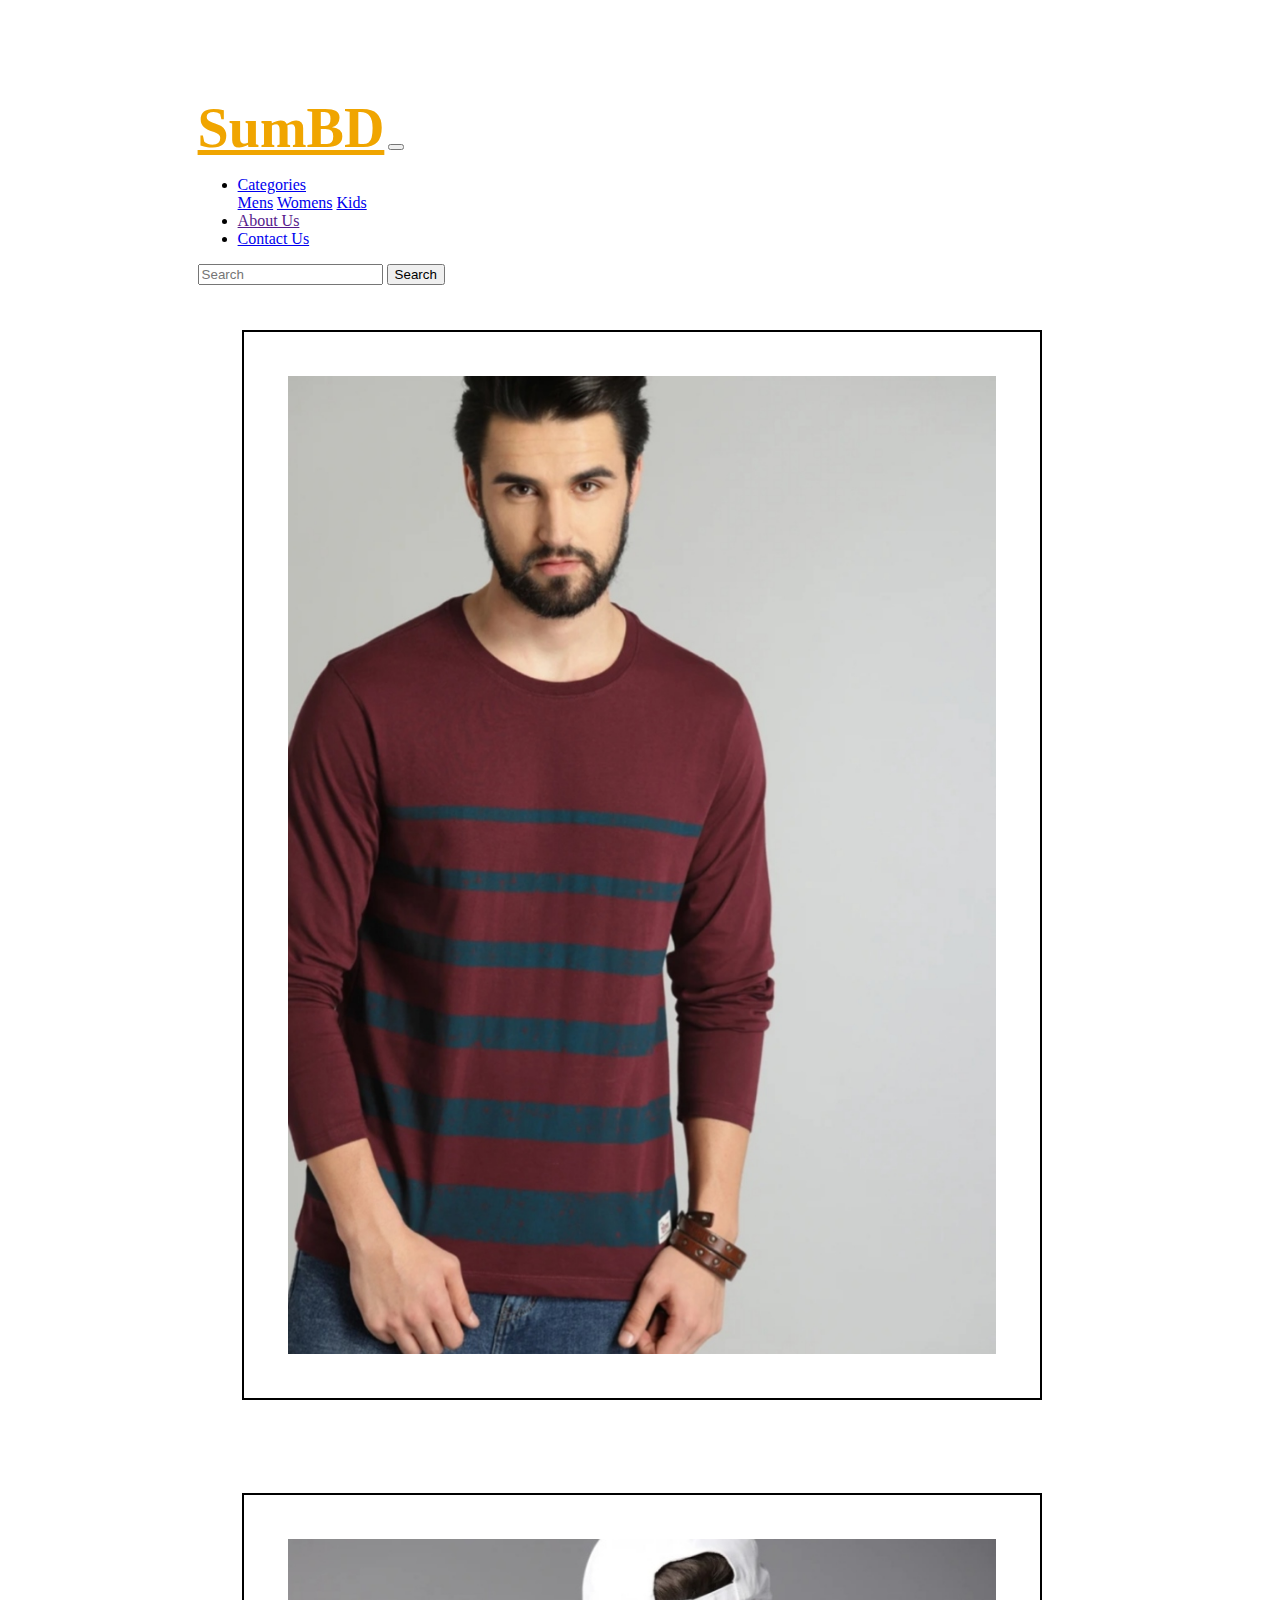
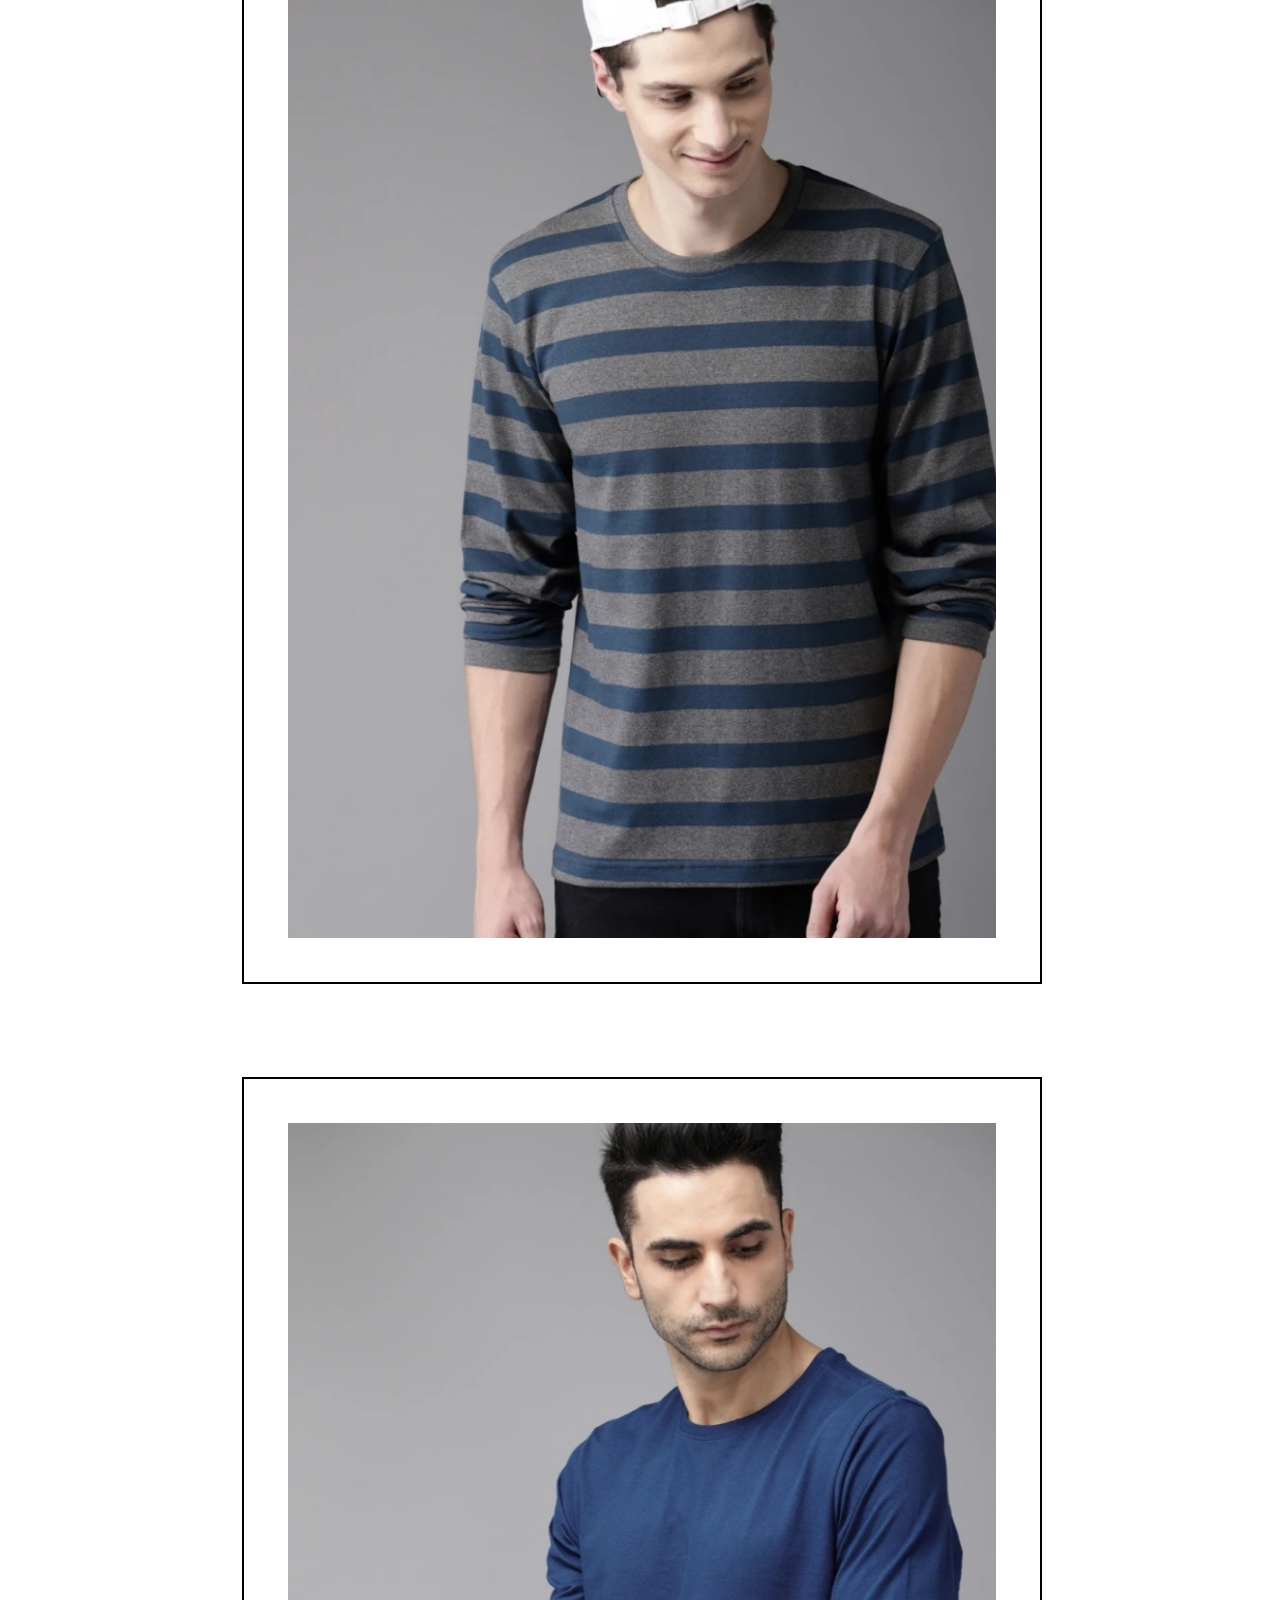
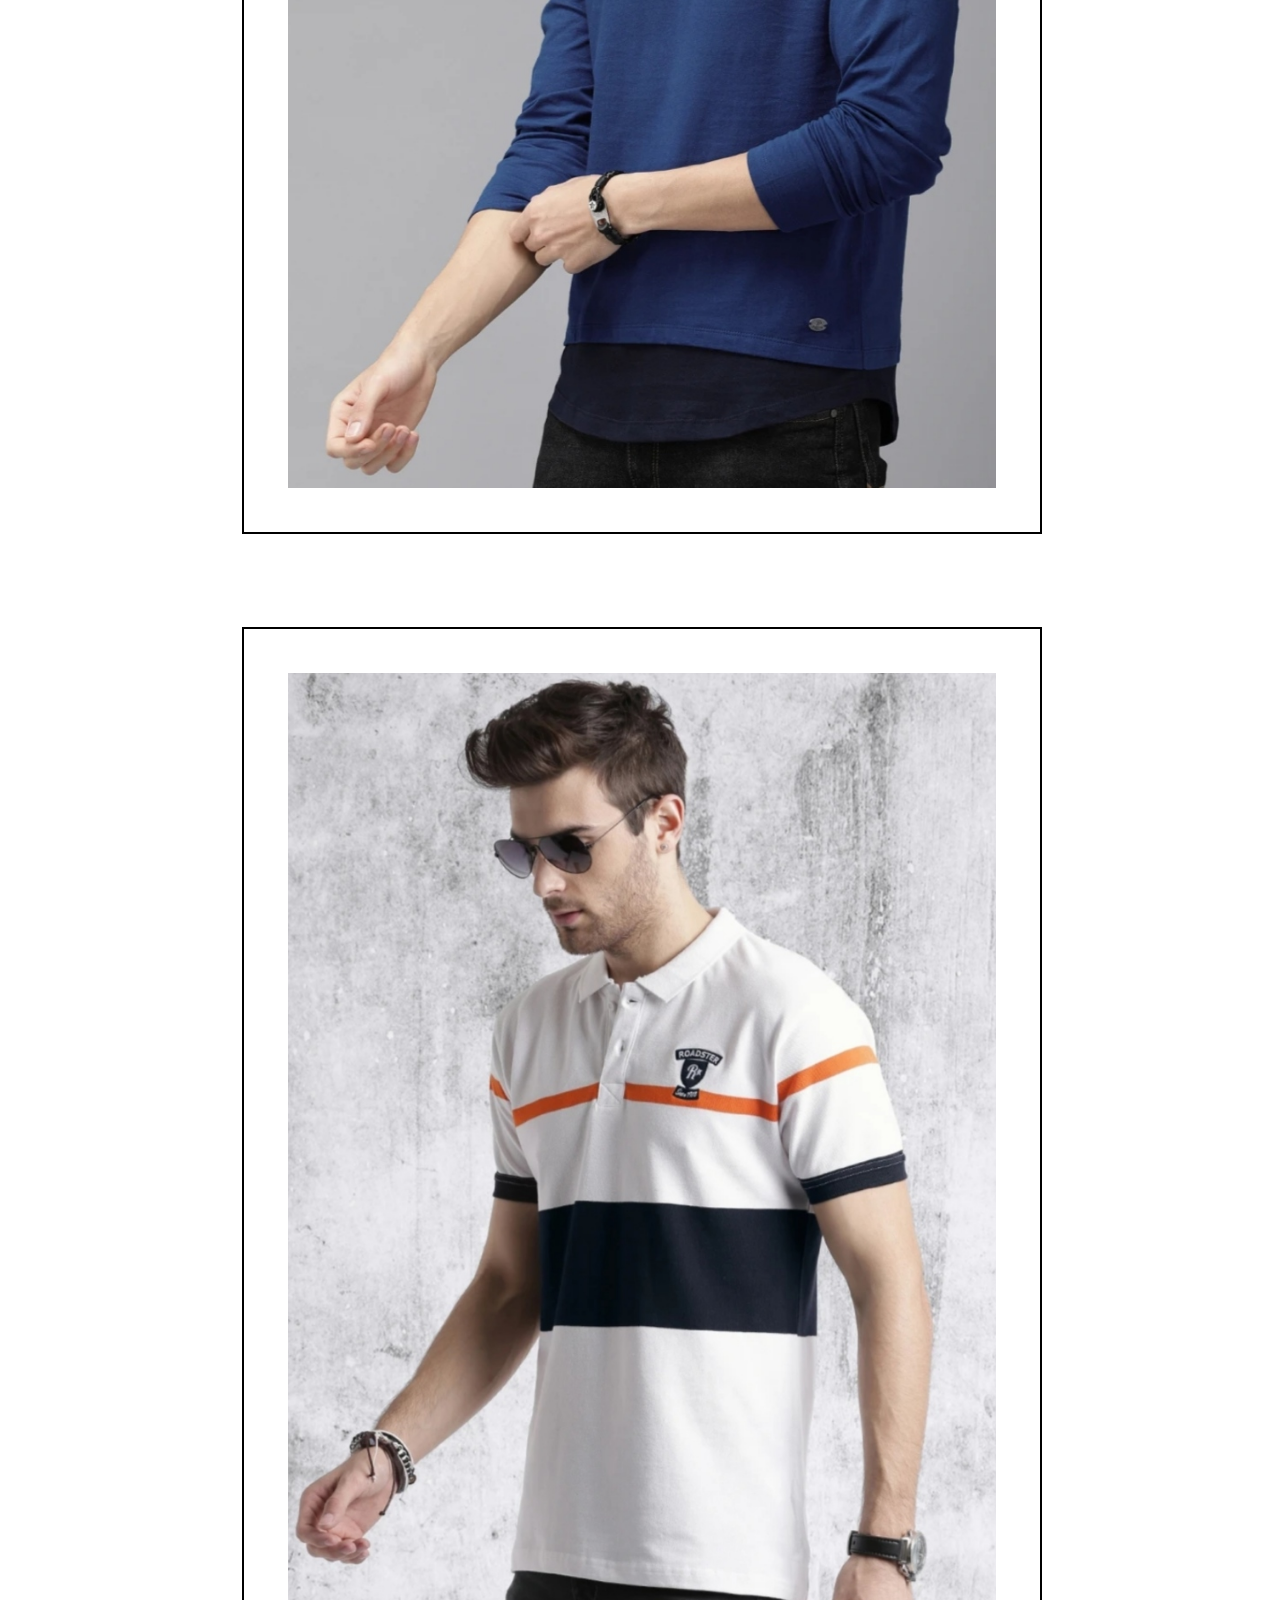
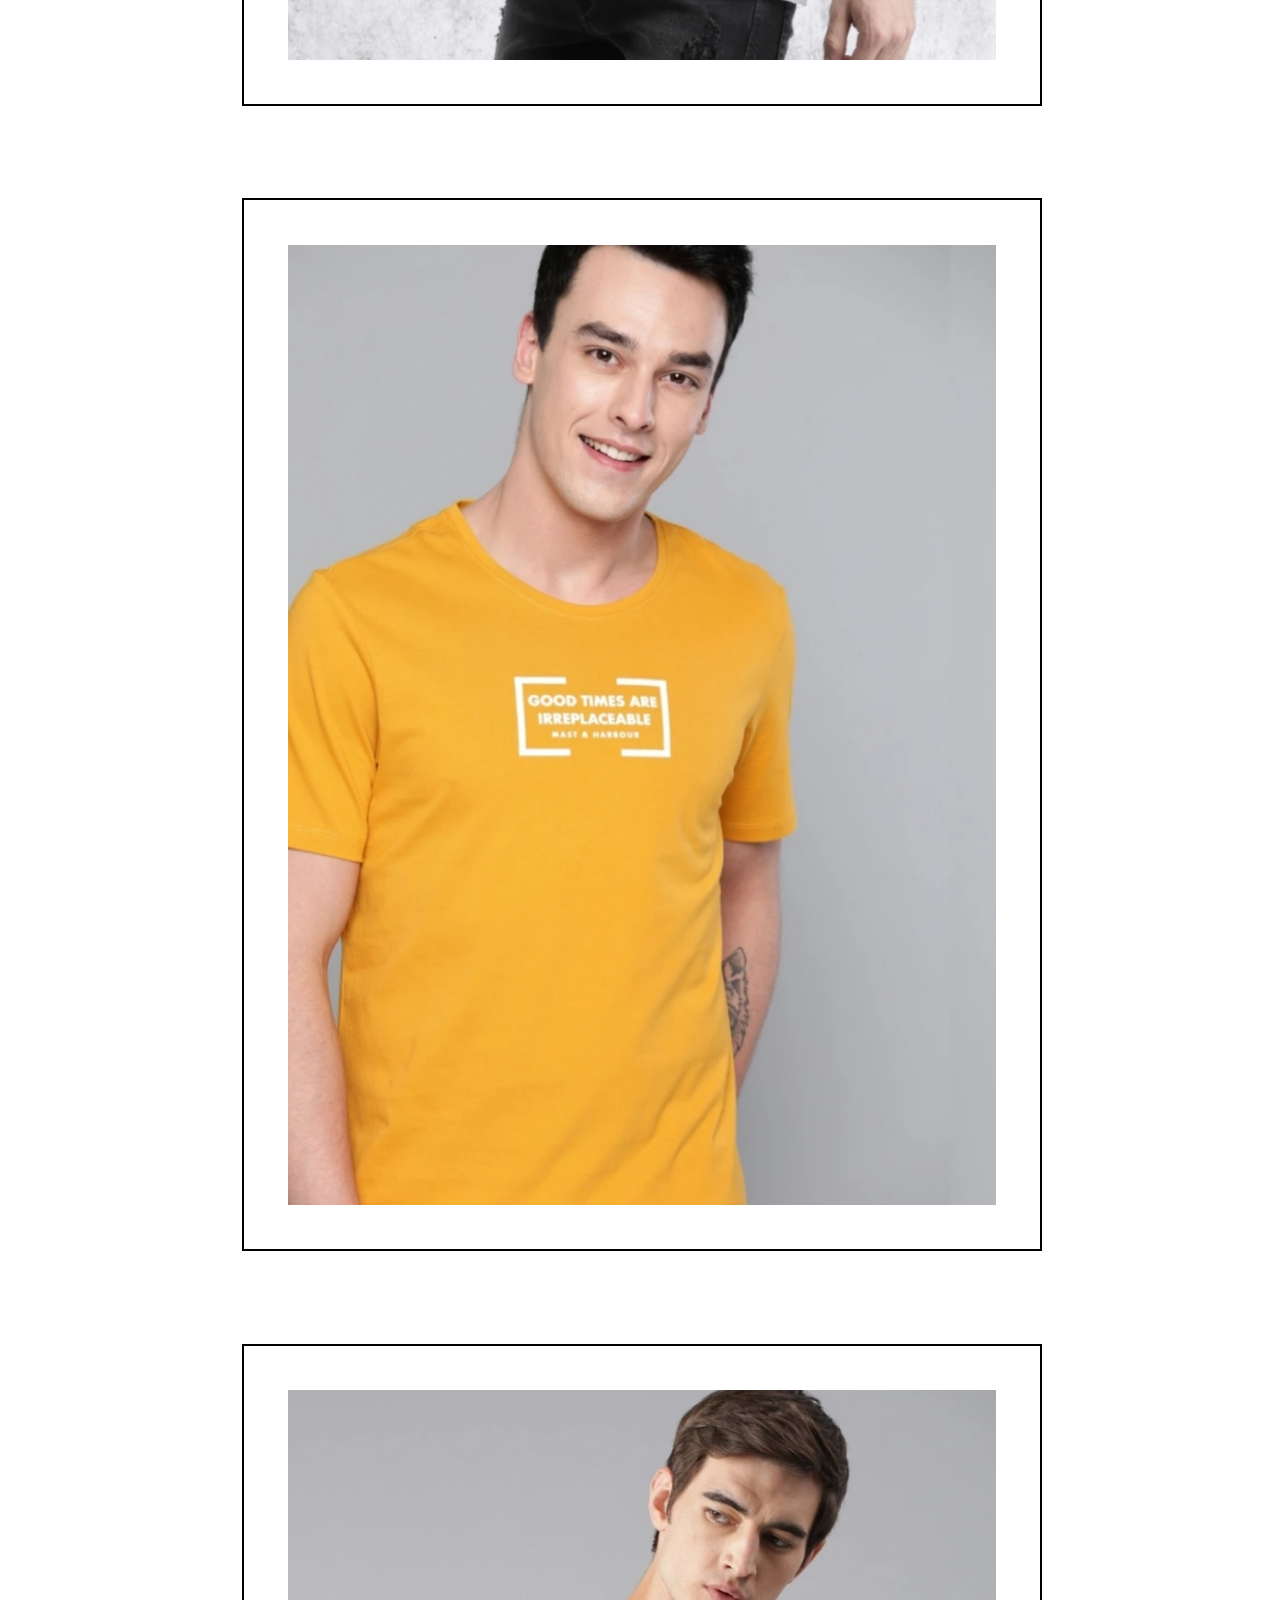
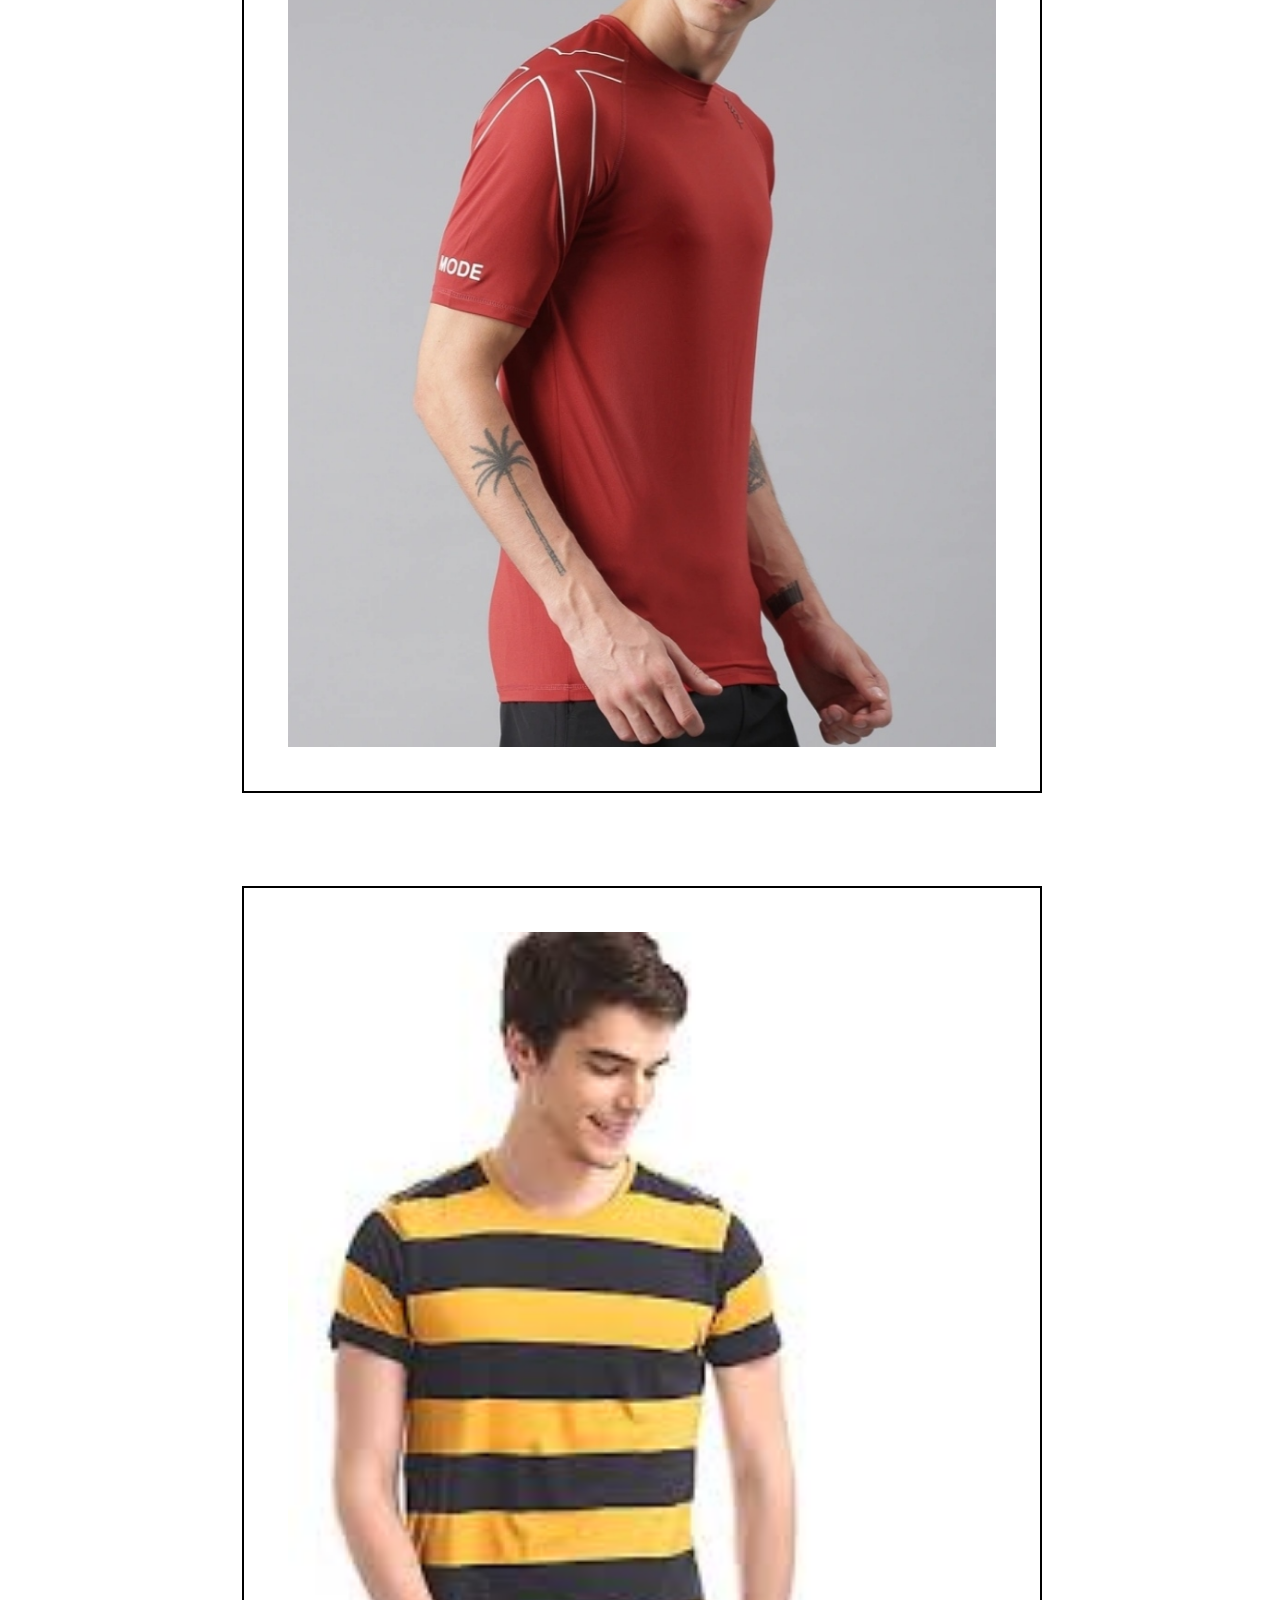
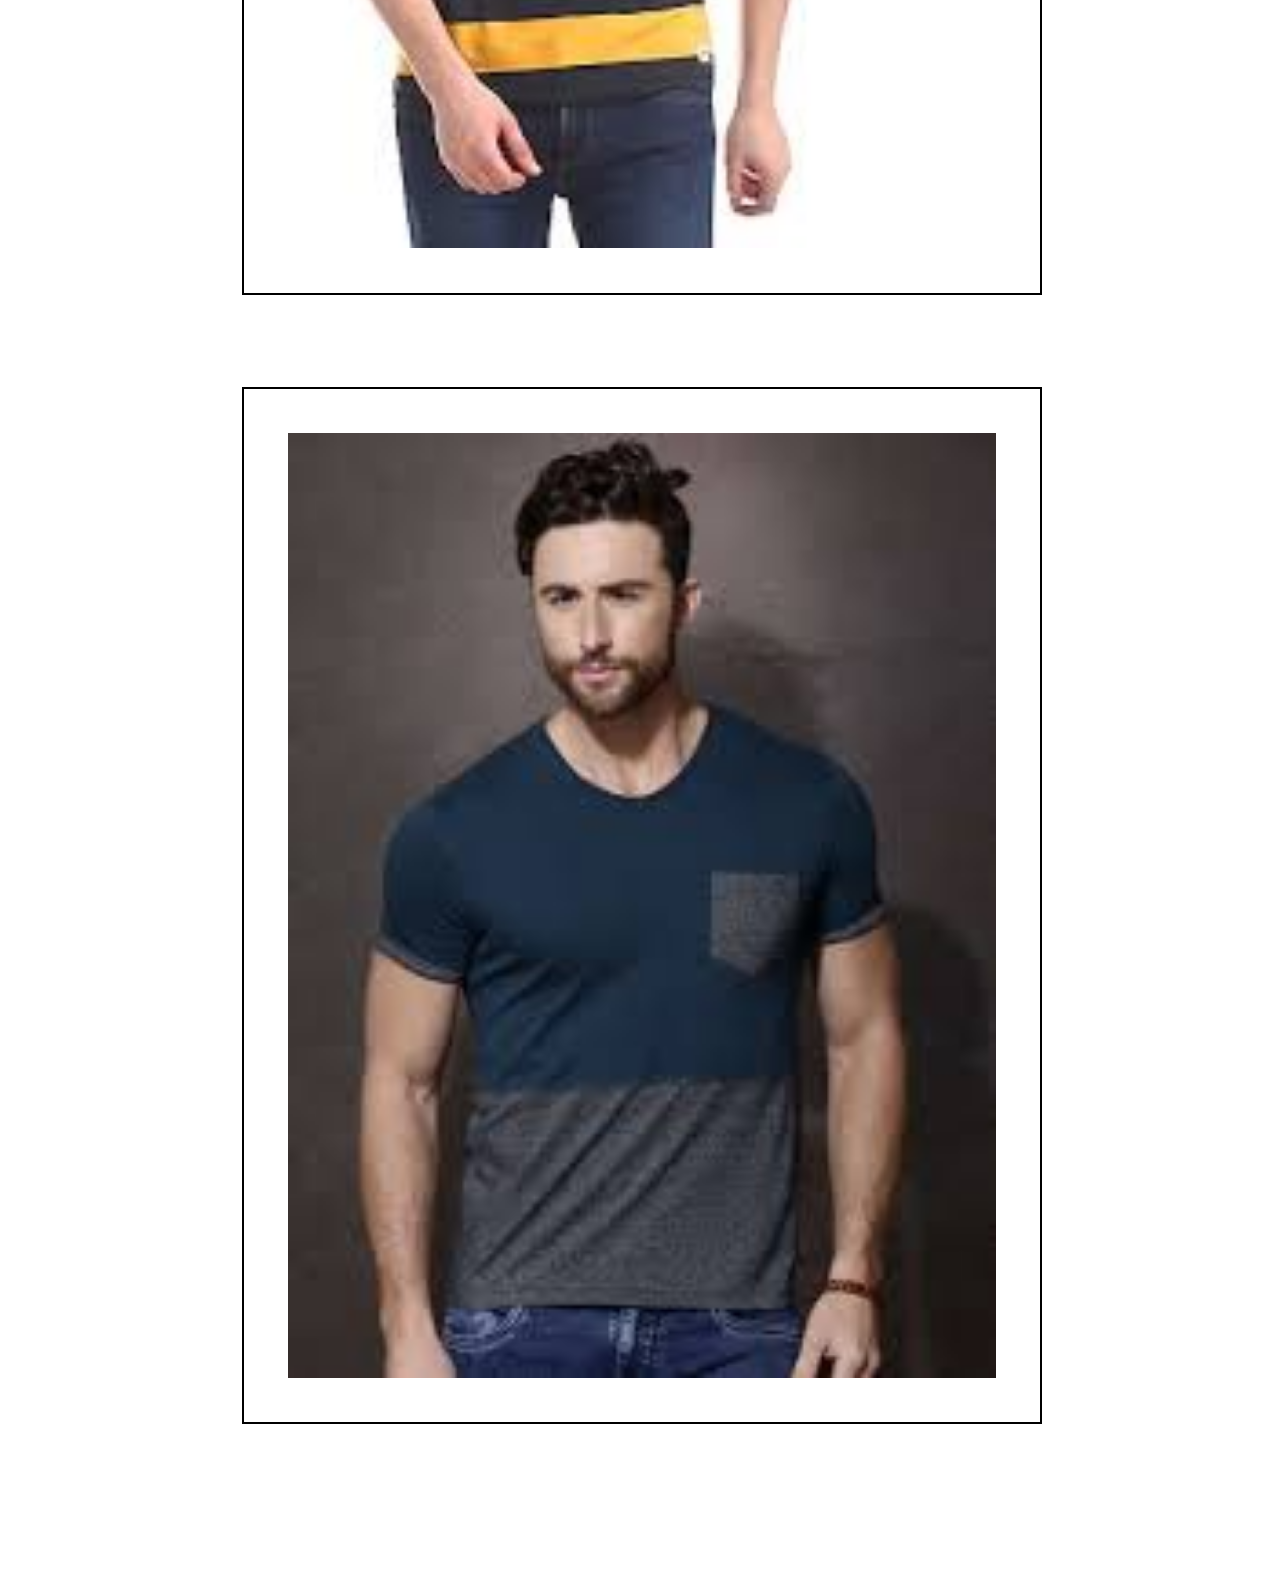
<file: mens-tShirts.html>
<!DOCTYPE html>
<html lang="en" dir="ltr">

<head>
  <meta charset="utf-8">
  <title>T-shirts</title>

  <link rel="stylesheet" href="https://stackpath.bootstrapcdn.com/bootstrap/4.5.0/css/bootstrap.min.css" integrity="sha384-9aIt2nRpC12Uk9gS9baDl411NQApFmC26EwAOH8WgZl5MYYxFfc+NcPb1dKGj7Sk" crossorigin="anonymous">
  <link rel="stylesheet" href="css/styles.css">

<script src="https://code.jquery.com/jquery-3.5.1.slim.min.js" integrity="sha384-DfXdz2htPH0lsSSs5nCTpuj/zy4C+OGpamoFVy38MVBnE+IbbVYUew+OrCXaRkfj" crossorigin="anonymous"></script>
<script src="https://cdn.jsdelivr.net/npm/popper.js@1.16.0/dist/umd/popper.min.js" integrity="sha384-Q6E9RHvbIyZFJoft+2mJbHaEWldlvI9IOYy5n3zV9zzTtmI3UksdQRVvoxMfooAo" crossorigin="anonymous"></script>
<script src="https://stackpath.bootstrapcdn.com/bootstrap/4.5.0/js/bootstrap.min.js" integrity="sha384-OgVRvuATP1z7JjHLkuOU7Xw704+h835Lr+6QL9UvYjZE3Ipu6Tp75j7Bh/kR0JKI" crossorigin="anonymous"></script>

<body>
  <!-- NavBar -->
  <!-- <section id="title"> -->
  <div class="container-fluid">

  <nav class="navbar navbar-expand-lg navbar-light">
    <a class="navbar-brand" href="">SumBD</a>
    <button class="navbar-toggler" type="button" data-toggle="collapse" data-target="#navbarContent" aria-controls="navbarContent" aria-expanded="false" aria-label="Toggle navigation">
      <span class="navbar-toggler-icon"></span>
    </button>
    <div class="collapse navbar-collapse" id="navbarContent">
      <ul class="navbar-nav ml-auto">
        <li class="nav-item dropdown">
          <a class="nav-link dropdown-toggle" href="#" id="navbarDropdown" role="button" data-toggle="dropdown" aria-haspopup="true" aria-expanded="false">
            Categories
          </a>
          <div class="dropdown-menu" aria-labelledby="navbarDropdown">
            <a class="dropdown-item" href="#mens">Mens</a>
            <a class="dropdown-item" href="#womens">Womens</a>
            <a class="dropdown-item" href="#kids">Kids</a>
          </div>
        </li>
        <li class="nav-item">
          <a class="nav-link" href="">About Us</a>
        </li>
        <li class="nav-item">
          <a class="nav-link" href="#footer">Contact Us</a>
        </li>
      </ul>

      <form class="form-inline">
      <input class="form-control mr-sm-2" type="search" placeholder="Search" aria-label="Search">
      <button class="btn btn-dark my-2 my-sm-0" type="submit">Search</button>
      </form>

    </div>
  </nav>


  <div class="row">

    <div class=" col-lg-3 col-md-4 col-sm-6" >
      <img class="mens-tShirts-img" src="images/men's t-shirt/men2-img.jpg" alt="men2-profile">
    </div>

    <div class=" col-lg-3 col-md-4 col-sm-6" >
      <img class="mens-tShirts-img" src="images/men's t-shirt/men3-img.jpg" alt="men3-profile">
    </div>

    <div class="col-lg-3 col-md-4 col-sm-6">
      <img class="mens-tShirts-img" src="images/men's t-shirt/men4-img.jpg" alt="men4-profile">
    </div>

    <div class="col-lg-3 col-md-4 col-sm-6">
      <img class="mens-tShirts-img" src="images/men's t-shirt/men5-img.jpg" alt="men5-profile">
    </div>

    <div class="col-lg-3 col-md-4 col-sm-6">
      <img class="mens-tShirts-img" src="images/men's t-shirt/men6-img.jpg" alt="men6-profile">
    </div>

    <div class="col-lg-3 col-md-4 col-sm-6">
      <img class="mens-tShirts-img" src="images/men's t-shirt/men7-img.jpg" alt="men7-profile">
    </div>

    <div class="col-lg-3 col-md-4 col-sm-6">
      <img class="mens-tShirts-img" src="images/men's t-shirt/men8-img.jpg" alt="men7-profile">
    </div>

    <div class="col-lg-3 col-md-4 col-sm-6">
      <img class="mens-tShirts-img" src="images/men's t-shirt/men9-img.jpg" alt="men7-profile">
    </div>
</body>

</html>
</file>
<file: css/styles.css>
body{

}
h1{
  font-family: "Montserrat", sans-serif;
  font-size: 1.5rem;
  font-size: 4rem;
  line-height: 1.5;
  padding: 4%;
}
h2{
font-size: 100px;
}
h3{
  /* font-family: "Montserrat", sans-serif; */
  font-family: 'Tajawal', sans-serif;
  font-size: 1.5rem;
}

p{
  font-family: 'Tajawal', sans-serif;
  font-size: 30px;
  color: black;
}
.kids-line{
  color: #24a19c;
  	/* font-family: 'Allura', cursive; */
  /* font-family: Montserrat; */
  font-family: monospace;
  font-size: 60px;
  margin-top: 60px;
  padding-top: 30px;
  text-align: center;
  font-weight: bold;
}


/* Navigation Bar */
.navbar-brand{
  /* font-family: 'Berkshire Swash', cursive; */
  font-family: 'Satisfy', cursive;
  font-size: 3.5rem;
  color: #f0a500;
  font-weight: bold;
}
.dropdown-menu a:hover{
  color:#f0a500;

}
.dropdown:hover .dropdown-menu{
  display:block;
}
/* .dropdown:hover .dropdown-toggle{
  background-color: #cf7500;
} */

/* Title */
#title{
background-color: #f0a500;
background: url(../images/homepageimg.jpg) no-repeat center center fixed;
background-size: cover;
/* background-position: center;
height: 140vh; */
}
.container-fluid{
  padding:7% 15%;
}

/* Categories */
.categories-heading{
  text-align: center;
  padding: 5% 10% 0%;
  font-family: "Montserrat";
  weigh:bold;
  font-size: 3rem;
}
/* Mens */
#mens{
  background-color:#fff ;
  padding: 3%;
  text-align: center;
}

.mens-img{
  height: 500px;
  /* border-radius: 100%; */
  width: 500px;

}
.mens-tShirts-img{
   width: 80%;
   padding: 5%;
   margin: 5%;
   border: 2px solid black;
}
.mens-col{
  padding: 1% 4%;
}

/* Womens */
#womens{
  background-color:#f0a500;
  color:#fff;
  padding: 3%;
  background: url(../images/homepageimg2.jpg) no-repeat center center fixed;
  /* height:100%;
  width:100%; */
   background-size: cover;
  height: 70vh;
  background-color: rgba(0, 0, 0, 0.4);
}

#wedding{
  background: url(../images/homepageimg6.jpg) no-repeat center center fixed;
  background-size: cover;
  height: 100vh;
}

/* kids */
#kids{
/* background-color: #f1d1d1; */
  /* background-color: #ffdecf; */
  /* background-color: #cbeaed; */
  background: url(../images/tex-2.jpg);
  background-size: cover;
  /* height: 70vh; */
}
.kids-content{
  text-align: center;
  padding-top: 7%;
}

.kids-img{
  height: 70%;
  width: 70%;
  float: right;
  /* transform: rotate(10deg); */
  margin-top: 10%;
  position: relative;
  animation: mymove1 5s infinite;
  border: 2px solid #3f3f44 ;
  /* padding: 3%; */
}
.kids-img2{
  height: 70%;
  width: 70%;
  float: left;
  /* transform: rotate(-10deg); */
  margin-top: 10%;
  position: relative;
  animation: mymove2 5s infinite;
  border: 2px solid #3f3f44 ;
  /* padding: 3%; */
}
@keyframes mymove1 {
  from {left: 400px;}
  to {left: 0px;}
}
@keyframes mymove2 {
  from {right: 400px;}
  to {right: 0px;}
}
/* .middle-container{
  margin: 100px;
} */
hr.kids-hr{
  width: 20%;
  border-top: 1px solid;
}
hr{
  border-style: none;
}
/* Footer */
#footer{
  background-color: #3f3f44;
  text-align: center;
  padding: 5%;
}

.footer-icon{
  margin: 1%;
}

.divider {
	height: 500px;
	display: flex;
	flex-flow: column wrap;
	justify-content:center;
  text-align: center;
  margin-top: 7%;
}

.highlight{
  color: #d3a261;
	font-family: 'Allura', cursive;
  /* margin-left: 15%; */
  font-size: 100px;
  text-align: center;
  text-shadow: 1px;
}
.topic{
  color: #fff;
 font-family: "Montserrat", sans-serif;
 margin-top: -40px;
 /* margin-left: 20%; */
 letter-spacing: 5px;
 font-size: 50px;
 text-align: center;
/* text-align: center;
font-weight: bold;
font-size: 35px;
margin-top: -30px;
letter-spacing: 5px;
weight:bold; */
}


.highlight-kid{
    /* color: #e19999; */
  color: #d3a261;
	font-family: 'Allura', cursive;
  /* margin-left: 15%; */
  font-size: 80px;
}
.topic-kid{
  color: #222831;
 font-family: "Montserrat", sans-serif;
 /* margin-left: 20%; */
 letter-spacing: 5px;
 font-size: 35px;
 margin-top: -45px;
/* text-align: center;
font-weight: bold;
font-size: 35px;
margin-top: -30px;
letter-spacing: 5px;
weight:bold; */
}

.highlight-wedding{
  color: #222831;
	font-family: 'Allura', cursive;
  /* margin-left: 15%; */
  font-size: 80px;
  font-weight: bold;
}
.topic-wedding{
  color: #222831;
 font-family: "Montserrat", sans-serif;
 /* margin-left: 20%; */
 letter-spacing: 5px;
 font-size: 35px;
 margin-top: -45px;
/* text-align: center;
font-weight: bold;
font-size: 35px;
margin-top: -30px;
letter-spacing: 5px;
weight:bold; */
}
</file>
